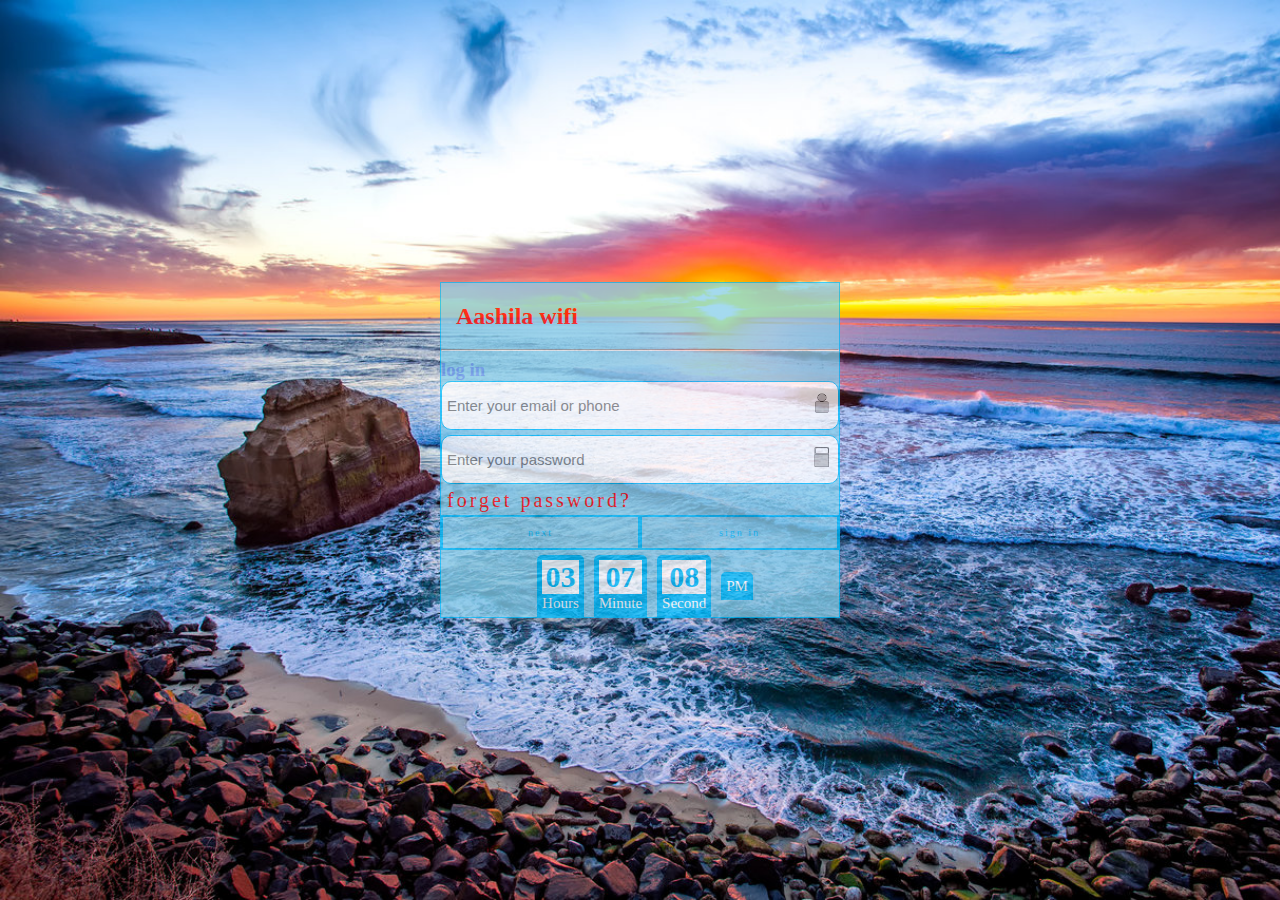
<file: index.html>
<!DOCTYPE html>
<html lang="en">
<head>
	<meta charset="UTF-8">
    <meta http-equiv="X-UA-Compatible" content="IE=edge">
    <meta name="viewport" content="width=device-width, initial-scale=1.0">
	<title>home</title>
	<link rel="stylesheet" type="text/css" href="stle.css">
	<style type="text/css">
		body{
			display: flex;
			justify-content: center;
			align-items: center;
			min-height: 100vh;
		}
		.sidebar{
			width: 400px;
		}
		.sidebar .detail p{
			font-size: 20px;
			color: red;
			letter-spacing: 3px;
			font-weight: 300;
			cursor: pointer;
			margin:0;
			margin-left: 6px;
			margin-bottom: 3px;
		}
		.time{
			display: flex;
			align-items: center;
			justify-content: center;
		}
		.time h5{
			font-size: 30px;
			text-align: center;
			margin:0;
			color: deepskyblue;
			background: #fff;
		}
		.time span{
			font-size: 15px;
			margin:0;
			color: #fff;
		}
		.time .timegroup{
			pointer-events: none;
			border-top-left-radius: 5px;
			border-top-right-radius: 5px;
			margin-left: 10px;
			padding: 5px;
			background: deepskyblue;

		}
	.sidebar .detail h3{
		margin-left: 15%;
		color: cornflowerblue;
		margin:0;
	}
	</style>
</head>
<body>
	<div class="sidebar">
			<h2>Aashila wifi</h2>
			<hr>
		
			<div class="detail">
			<h3>log in</h3>
			<form method="post">
			<div class="log">
				<img src="user2.png">
				<input type="email" placeholder="Enter your email or phone" name="" required="required">
			</div>
			<div class="log">
				<img src="lock.png" onclick="show()">
				<input type="password" placeholder="Enter your password" name="" id="password" required="required">
			</div>
					<p>forget password?</p>

			<div class="logbtn">
						<a href="detail.html"> next</a>
						<a href="signin.html">sign in</a>
			</div>
			<div class="time">
				<div class="timegroup">
					<h5 id="hrs">00</h5>
					<span>Hours</span>
				</div>
			<div class="timegroup">
					<h5 id="min">00</h5>
					<span>Minute</span>
				</div>
				<div class="timegroup">
					<h5 id="sec">00</h5>
					<span>Second</span>
				</div>
			<div class="timegroup">
					<span id="ampm">AM</span>
				</div>
			</div>
		</form>
			</div>
		</div>
		<script type="text/javascript">
function show(){
	var a = document.getElementById('password');

	if (a.type == 'password'){
		a.type = 'text';
	}
	else{
		a.type = 'password';
	}}
</script>
<script type="text/javascript">
const hrst = document.getElementById('hrs');
const mint = document.getElementById('min');
const sect = document.getElementById('sec');
const ampml = document.getElementById('ampm');

function updateClock(){
	let h = new Date().getHours();
	let m = new Date().getMinutes();
	let s = new Date().getSeconds();
	let ampm = "AM";
	if (h > 12){
		h = h - 12;
		ampm = "PM";
	}

h = h<10 ? "0" + h : h;
s = s<10 ? "0" + s : s;
m = m<10 ? "0" + m : m;

hrst.innerText = h;
mint.innerText = m;
sect.innerText = s;
ampml.innerText = ampm;
setTimeout(() => {
updateClock()
}, 1000)
}
updateClock();
</script>
</body>
</html>
</file>
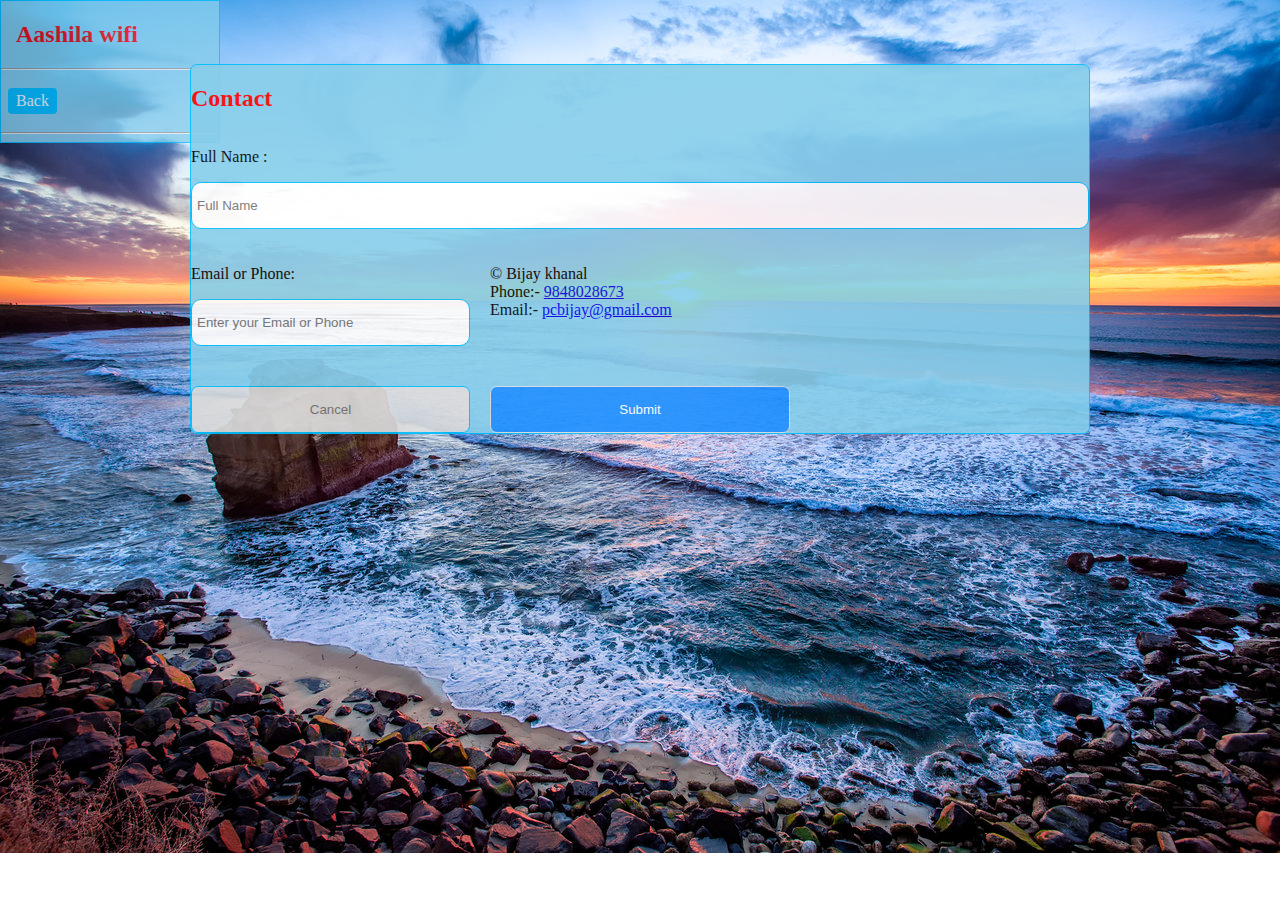
<file: contact.html>
<!DOCTYPE html>
<html>
<head>

	  <meta charset="UTF-8">
    <meta http-equiv="X-UA-Compatible" content="IE=edge">
    <meta name="viewport" content="width=device-width, initial-scale=1.0">
    <title>Contact</title>
    <link rel="stylesheet" href="stle.css">
    <link href="http://nepalidatepicker.sajanmaharjan.com.np/nepali.datepicker/css/nepali.datepicker.v4.0.min.css" rel="stylesheet" type="text/css"/>
</head>
<body>
	<div class="containerx">
			<div class="sidebar">
			<h2>Aashila wifi</h2>
			<hr>
			<ul>
				<li class="active" id="btnback"><a href="#">Back</a></li>
			
			</ul>
			<hr> </div>
			<div id="container">
  <div id="output">
            <h2>Contact</h2>
      
        </div>

     <form role="form">
            <div class="form-group">
                <p>Full Name :</p>
                <input type="text" id="" placeholder="Full Name" required />
            </div> 
            <div class="row">
                <div class="form-group">
                    <p>Email or Phone:</p>
                    <input type="email"  id="" placeholder="Enter your Email or Phone" required />
                </div> 
                <div class="form-group">
                    <p>&copy; Bijay khanal <br/> Phone:- <a href="#">9848028673</a> <br/> Email:- <a href="#">pcbijay@gmail.com  </a>   </p>
                  
                </div> 
                  <div></div>

                    
                
                
            <button type="button">Cancel</button>          
            <button type="submit">Submit</button>          
        </form>

</div>
</div>
<script type="text/javascript">
	let btnback = document.getElementById('btnback');
	btnback.addEventListener('click', () => {
window.history.back();
	});
</script>
<script src="main.js"></script>

</body>
</html>
</file>
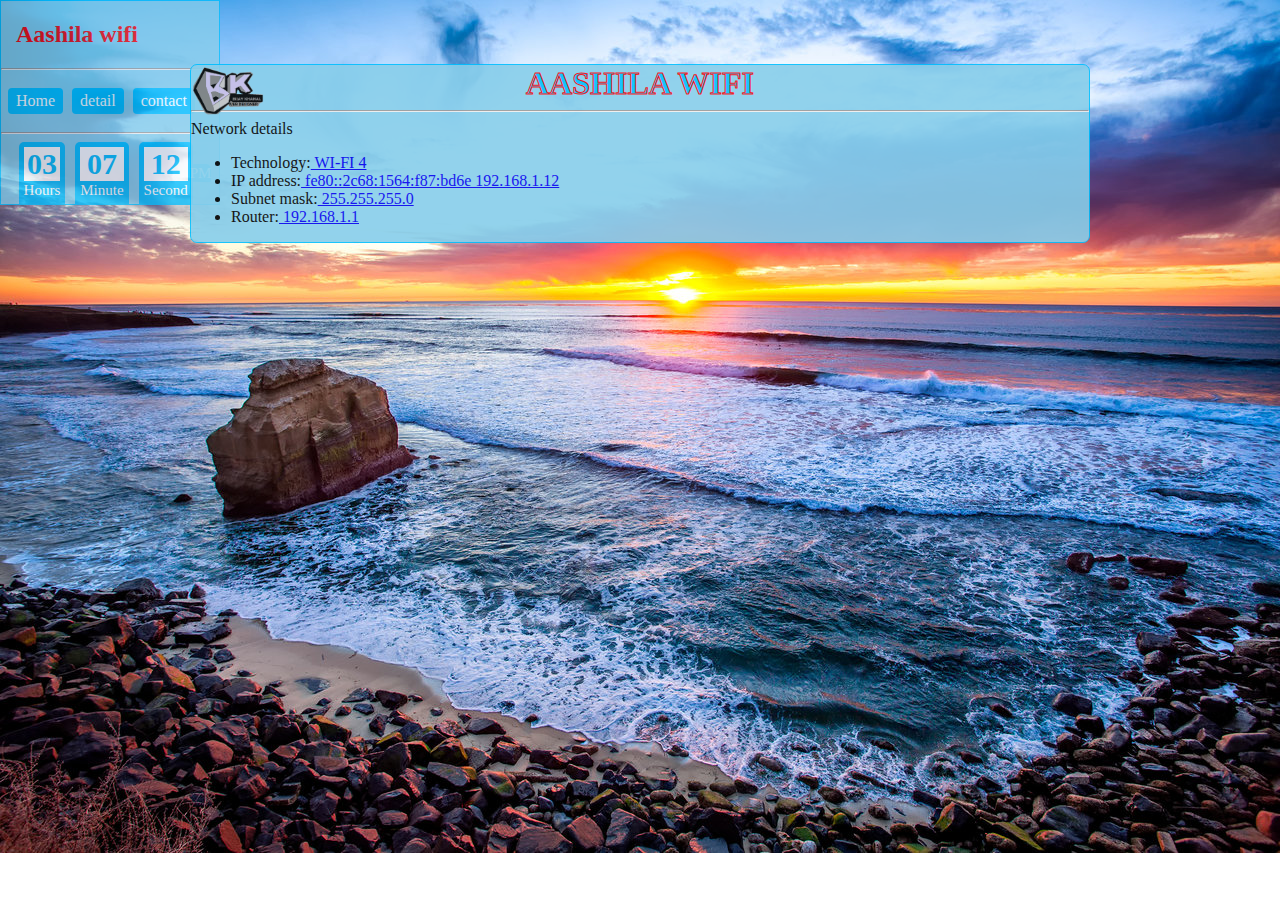
<file: crud.html>
<!DOCTYPE html>
<html lang="en">
<head>
    <meta charset="UTF-8">
    <meta http-equiv="X-UA-Compatible" content="IE=edge">
    <meta name="viewport" content="width=device-width, initial-scale=1.0">
    <title>Aashila wifi</title>
    <link rel="stylesheet" href="stle.css">
    <link href="http://nepalidatepicker.sajanmaharjan.com.np/nepali.datepicker/css/nepali.datepicker.v4.0.min.css" rel="stylesheet" type="text/css"/>
    <style type="text/css">
    	
    	.time{
			display: flex;
			align-items: center;
			justify-content: center;
		}
		.time h5{
			font-size: 30px;
			text-align: center;
			margin:0;
			color: deepskyblue;
			background: #fff;
		}
		.time span{
			font-size: 15px;
			margin:0;
			color: #fff;
		}
		.time .timegroup{
			pointer-events: none;
			border-top-left-radius: 5px;
			border-top-right-radius: 5px;
			margin-left: 10px;
			padding: 5px;
			background: deepskyblue;

		}
		.time .ampm{
			margin-left: -3px;
	pointer-events: none;
			border-top-left-radius: 5px;
			border-top-right-radius: 5px;
			background: deepskyblue;
		}
		.cul{
			color: #5d5d5d;
			letter-spacing: 6px;
			font-size: 15px;
			text-align: center;
			margin:0;
		}
    </style>
</head>
<body>
	<div class="containerx">
		<div class="sidebar">
			<h2>Aashila wifi</h2>

			<hr>
			<ul>
				<li class="active" id="btnback"><a href="#">Home</a></li>
				<li><a href="detail.html">detail</a></li>
				<li><a href="contact.html">contact</a></li>
			</ul>
			<hr> 
	<div class="time">
				<div class="timegroup">
					<h5 id="hrs">00</h5>
					<span>Hours</span>
				</div>
			<div class="timegroup">
					<h5 id="min">00</h5>
					<span>Minute</span>
				</div>
				<div class="timegroup">
					<h5 id="sec">00</h5>
					<span>Second</span>
				</div>
			<div class="ampm">
					<span id="ampm">AM</span>
				</div>
			</div>
		</div>
    <div id="container">
    	<div class="logo">
    		<img src="logo.png" height="50px" width="75px" style="position: absolute;">
    	</div>
    	<h1 style="text-align: center; margin: 0; color: deepskyblue; -webkit-text-stroke:1px red;">AASHILA WIFI</h1>
    	<hr>
    	Network details
    	<ul>
    		<li>
    			Technology:<a href="#"> WI-FI 4</a></li>
    			<li>IP address:<a href="#"> fe80::2c68:1564:f87:bd6e 192.168.1.12</a></li>
    			<li>Subnet mask:<a href="#"> 255.255.255.0</a></li>
    		<li> Router:<a href="#"> 192.168.1.1</a></li>
    	</ul>
    </div>
</div>
    <script src="main.js">
    </script>



    <script>
    	window.onload = function(){
    		var dob = document.getElementById("qty");
    		dob.nepaliDatePicker();
    		var dobb = document.getElementById("cp");
    		dobb.nepaliDatePicker();
    	};
    </script>
    <script src="http://nepalidatepicker.sajanmaharjan.com.np/nepali.datepicker/js/nepali.datepicker.v4.0.min.js" type="text/javascript"></script>

<script src="https://code.jquery.com/jquery-1.12.4.min.js"></script>
<script type="text/javascript">
const hrst = document.getElementById('hrs');
const mint = document.getElementById('min');
const sect = document.getElementById('sec');
const ampml = document.getElementById('ampm');

function updateClock(){
	let h = new Date().getHours();
	let m = new Date().getMinutes();
	let s = new Date().getSeconds();
	let ampm = "AM";
	if (h > 12){
		h = h - 12;
		ampm = "PM";
	}

h = h<10 ? "0" + h : h;
s = s<10 ? "0" + s : s;
m = m<10 ? "0" + m : m;

hrst.innerText = h;
mint.innerText = m;
sect.innerText = s;
ampml.innerText = ampm;
setTimeout(() => {
updateClock()
}, 1000)
}
updateClock();


</script>
<script type="text/javascript">
		let btnback = document.getElementById('btnback');
	btnback.addEventListener('click', () => {
window.history.back();
	});
</script>
</body>
</html>
</file>
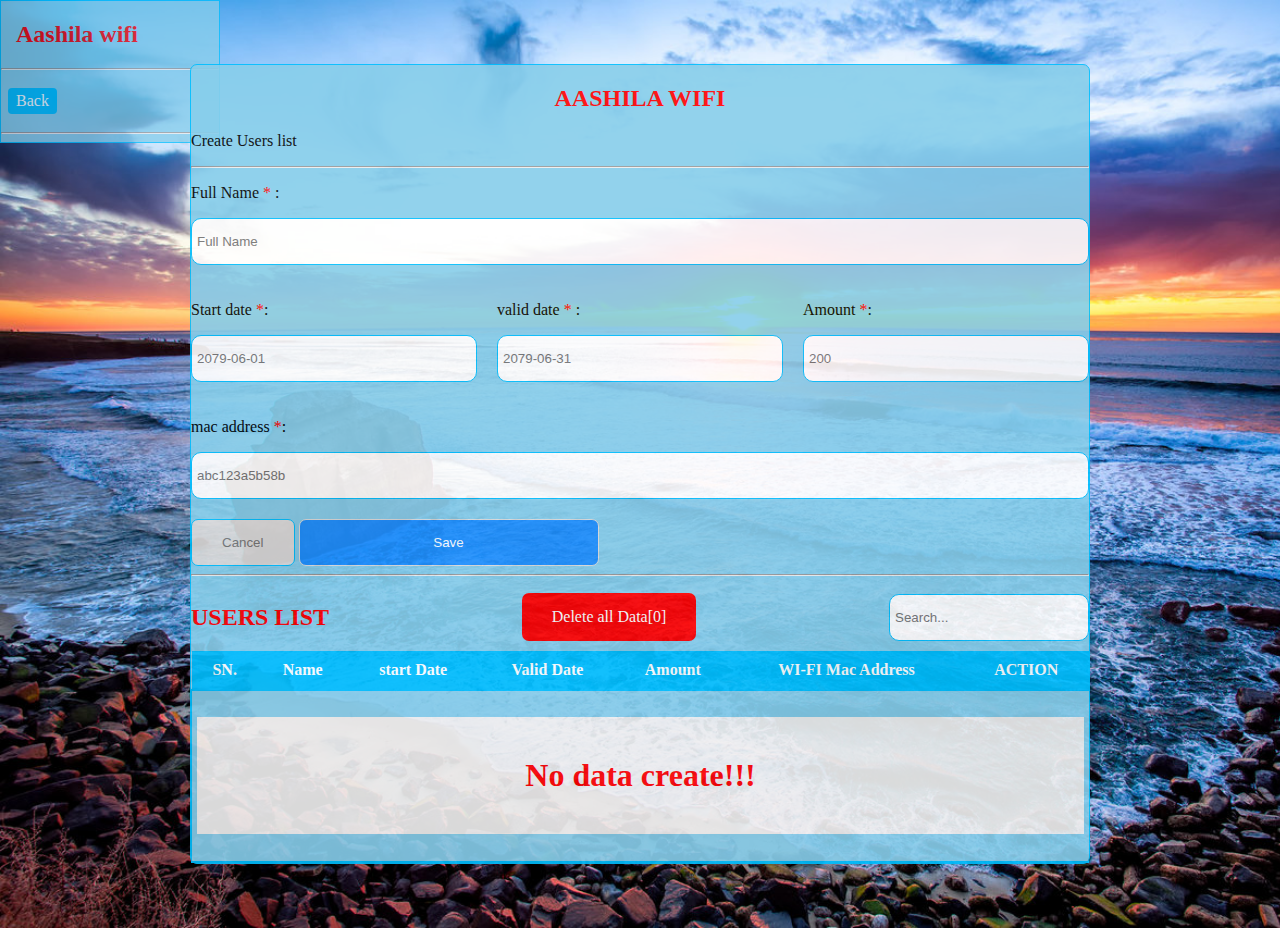
<file: detail.html>
<!DOCTYPE html>
<html>
<head>

	  <meta charset="UTF-8">
    <meta http-equiv="X-UA-Compatible" content="IE=edge">
    <meta name="viewport" content="width=device-width, initial-scale=1.0">
    <title>Details</title>
    <link rel="stylesheet" href="stle.css">
    <link href="http://nepalidatepicker.sajanmaharjan.com.np/nepali.datepicker/css/nepali.datepicker.v4.0.min.css" rel="stylesheet" type="text/css"/>
</head>
<body>
	<div class="containerx">
			<div class="sidebar">
			<h2>Aashila wifi</h2>
			<hr>
			<ul>
				<li class="active" id="btnback"><a href="#">Back</a></li>
			
			</ul>
			<hr> </div>
			<div id="container">
        <h2 class="namein">Aashila wifi</h2>
        <p class="cul"> Create Users list</p>
        <hr>
        <form role="form">
            <div class="form-group">
                <p>Full Name <span>*</span> :</p>
                <input type="text" id="title" placeholder="Full Name" required />
            </div> 
            <div class="row">
                <div class="form-group">
                    <p>Start date <span>*</span>:</p>
                    <input type="dob" step=".01" min="0" id="qty" placeholder="2079-06-01" required />
                </div> 
                <div class="form-group">
                    <p>valid date <span>*</span> :</p>
                    <input type="dob" step=".01" min="0" id="cp" placeholder="2079-06-31"  required/>
                </div> 
                <div class="form-group">
                    <p>Amount <span>*</span>:</p>
                    <input type="text" step=".01" min="0" id="sp" placeholder="200" required />
                </div> 
            </div> 

                    
                <div class="form-group">
                    <p>mac address <span>*</span>:</p>
                    <input type="text"  id="mac" placeholder="abc123a5b58b" required />
                </div> 
                
            <button type="button">Cancel</button>          
            <button type="submit">Save</button>          
        </form>
<hr>
<div id="output">
             <h2>USERS LIST</h2>
            <a href="javascript:void(0);" id="btnClearData">Delete all Data[<span id="dataCount">0</span>]</a>
            <input type="search" id="search" placeholder="Search...">
        </div>
        <table>
            <thead>
                <tr>
                    <th>SN.</th>
                    <th>Name</th>
                    <th>start Date</th>
                    <th>Valid Date</th>
                    <th>Amount</th>
                    <th>WI-FI Mac Address</th>
                    <th>ACTION</th>
                </tr>
            </thead>
            <tbody>
            
            </tbody>
            <tfoot></tfoot>
        </table>
        
    </div>
</div>
<script type="text/javascript">
	let btnback = document.getElementById('btnback');
	btnback.addEventListener('click', () => {
window.history.back();
	});
</script>

<script src="main.js"></script>

</body>
</html>
</file>
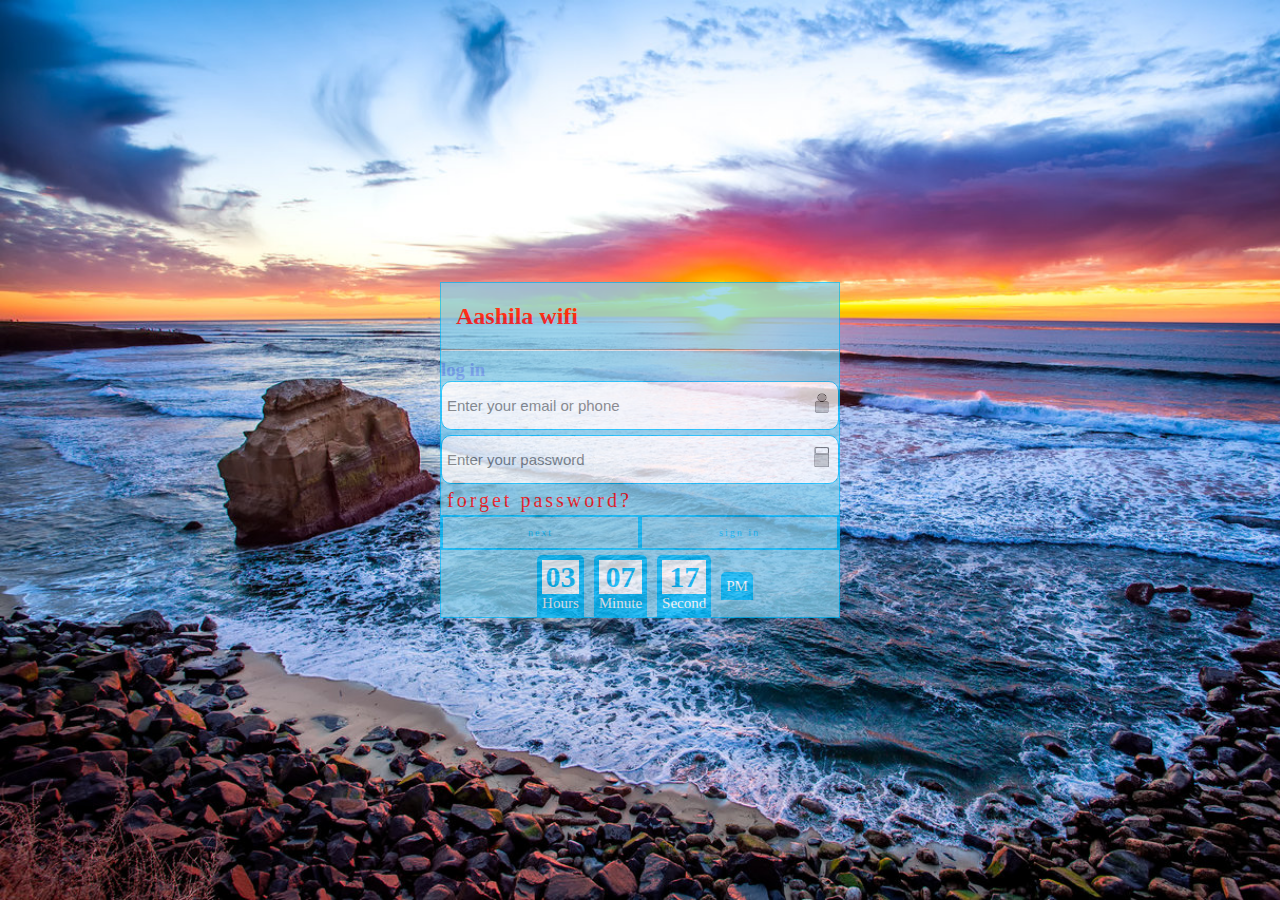
<file: index.html.html>
<!DOCTYPE html>
<html lang="en">
<head>
	<meta charset="UTF-8">
    <meta http-equiv="X-UA-Compatible" content="IE=edge">
    <meta name="viewport" content="width=device-width, initial-scale=1.0">
	<title>home</title>
	<link rel="stylesheet" type="text/css" href="stle.css">
	<style type="text/css">
		body{
			display: flex;
			justify-content: center;
			align-items: center;
			min-height: 100vh;
		}
		.sidebar{
			width: 400px;
		}
		.sidebar .detail p{
			font-size: 20px;
			color: red;
			letter-spacing: 3px;
			font-weight: 300;
			cursor: pointer;
			margin:0;
			margin-left: 6px;
			margin-bottom: 3px;
		}
		.time{
			display: flex;
			align-items: center;
			justify-content: center;
		}
		.time h5{
			font-size: 30px;
			text-align: center;
			margin:0;
			color: deepskyblue;
			background: #fff;
		}
		.time span{
			font-size: 15px;
			margin:0;
			color: #fff;
		}
		.time .timegroup{
			pointer-events: none;
			border-top-left-radius: 5px;
			border-top-right-radius: 5px;
			margin-left: 10px;
			padding: 5px;
			background: deepskyblue;

		}
	.sidebar .detail h3{
		margin-left: 15%;
		color: cornflowerblue;
		margin:0;
	}
	</style>
</head>
<body>
	<div class="sidebar">
			<h2>Aashila wifi</h2>
			<hr>
		
			<div class="detail">
			<h3>log in</h3>
			<form method="post">
			<div class="log">
				<img src="user2.png">
				<input type="email" placeholder="Enter your email or phone" name="" required="required">
			</div>
			<div class="log">
				<img src="lock.png" onclick="show()">
				<input type="password" placeholder="Enter your password" name="" id="password" required="required">
			</div>
					<p>forget password?</p>

			<div class="logbtn">
						<a href="crud.html"> next</a>
						<a href="signin.html">sign in</a>
			</div>
			<div class="time">
				<div class="timegroup">
					<h5 id="hrs">00</h5>
					<span>Hours</span>
				</div>
			<div class="timegroup">
					<h5 id="min">00</h5>
					<span>Minute</span>
				</div>
				<div class="timegroup">
					<h5 id="sec">00</h5>
					<span>Second</span>
				</div>
			<div class="timegroup">
					<span id="ampm">AM</span>
				</div>
			</div>
		</form>
			</div>
		</div>
		<script type="text/javascript">
function show(){
	var a = document.getElementById('password');

	if (a.type == 'password'){
		a.type = 'text';
	}
	else{
		a.type = 'password';
	}}
</script>
<script type="text/javascript">
const hrst = document.getElementById('hrs');
const mint = document.getElementById('min');
const sect = document.getElementById('sec');
const ampml = document.getElementById('ampm');

function updateClock(){
	let h = new Date().getHours();
	let m = new Date().getMinutes();
	let s = new Date().getSeconds();
	let ampm = "AM";
	if (h > 12){
		h = h - 12;
		ampm = "PM";
	}

h = h<10 ? "0" + h : h;
s = s<10 ? "0" + s : s;
m = m<10 ? "0" + m : m;

hrst.innerText = h;
mint.innerText = m;
sect.innerText = s;
ampml.innerText = ampm;
setTimeout(() => {
updateClock()
}, 1000)
}
updateClock();
</script>
</body>
</html>
</file>
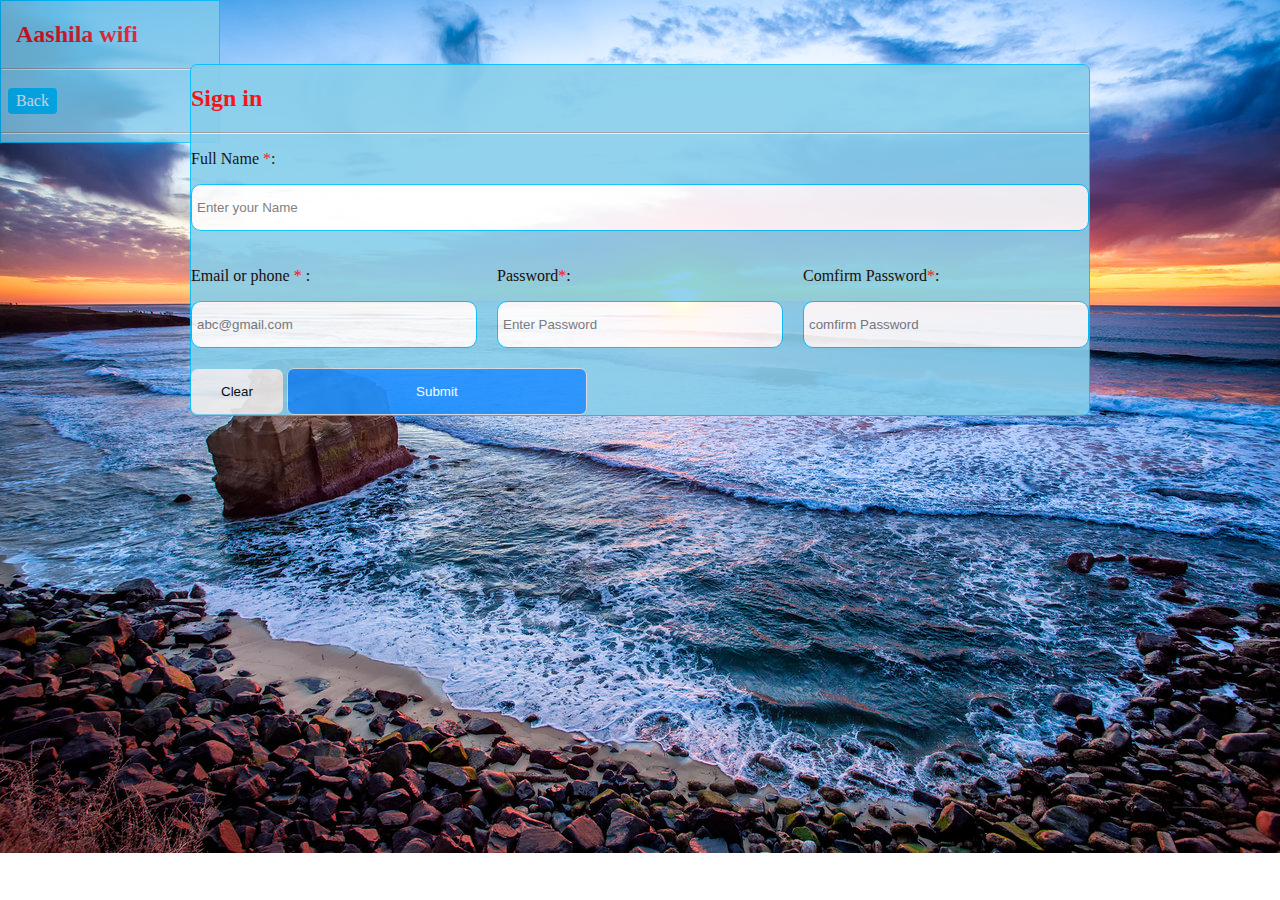
<file: signin.html>
<!DOCTYPE html>
<html lang="en">
<head>
	<meta charset="utf-8">
	<meta http-equiv="X-UA-Compatible" content="IE=edge">
    <meta name="viewport" content="width=device-width, initial-scale=1.0">
	<title>sign in</title>
	<link rel="stylesheet" type="text/css" href="stle.css">
</head>
<body>
	<div class="containerx">
			<div class="sidebar">
			<h2>Aashila wifi</h2>
			<hr>
			<ul>
				<li class="active" id="btnback"><a href="#">Back</a></li>
			
			</ul>
			<hr> </div>
<div id="container">
	<h2>Sign in</h2>
	<hr>
	<form role="form">

                <div class="form-group">
                    <p>Full Name <span>*</span>:</p>
                    <input type="text" step=".01" min="0" id="" placeholder="Enter your Name" required />
                </div> 
                	<div class="row">
                <div class="form-group">
                    <p> Email or phone <span>*</span> :</p>
                    <input type="email" step=".01" min="0" id="" placeholder="abc@gmail.com"  required/>
                </div> 
                <div class="form-group">
                    <p>Password<span>*</span>:</p>
                    <input type="Password" step=".01" min="0" id="" placeholder="Enter Password" required />
                </div> 
                   <div class="form-group">
                    <p>Comfirm Password<span>*</span>:</p>
                    <input type="Password" step=".01" min="0" id="" placeholder="comfirm Password" required />
                </div> 
            </div> 
            <button type="reset">Clear</button>
	<button type="Submit">Submit</button>
	</form>
	</div>
</div>



<script type="text/javascript">
	let btnback = document.getElementById('btnback');
	btnback.addEventListener('click', () => {
window.history.back();
	});
</script>

<script src="main.js"></script>

</body>
</html>
</file>
<file: stle.css>
*{ box-sizing: border-box; }

html, body{ margin: 0; padding: 0; font-family: 'Segoe UI';}
body{
	background: url("bg.jpg");
	background-size: cover;
	background-repeat: no-repeat; 
}
.containerx{
	display: flex;
}
.sidebar{
	position: absolute;
	width: 220px;
	max-height: 1500px;
	height: auto;
	background: skyblue;
	opacity: 75%;
	border: 1px solid deepskyblue;
}
.sidebar h2{
	color: red;
	margin-left: 15px;
}
.sidebar ul{
	width: 100%;
	padding: 2px;
	
}
.sidebar ul li{
	list-style: none;
	display: inline-block;
	justify-content: space-around;
	padding: 4px 8px;
	margin-left: 5px;
		border-radius: 4px;
	background: deepskyblue;
	transition: 0.5s;
	}
	.sidebar ul li .active{
		position: relative;
			border: 1px solid red;
			background: transparent;
	}
	.sidebar ul li .active a{
		color: red;
	font-weight: 500;
	}
	.sidebar ul li a{
		text-decoration: none;
		color: #fff;
		font-weight: 400;
		transition: 0.5s;
	}
	.sidebar ul li:hover{
		border: 1px solid red;
			background: transparent;
	}
.sidebar ul li:hover a{
	color: red;
	font-weight: 500;
	

}
.sidebar .detail{
	width: 100%;
}
.sidebar .detail p{
	color: #fff;
	font-size: 5px;
}
#container{ width: 900px; margin: 0 auto; margin-top: 5%; margin-bottom: 5%; background: skyblue; border-radius: 7px; border: 1px solid deepskyblue; opacity: 90%; z-index: 1;}



input{ width: 100%; padding: 15px 5px; border-radius: 10px; border: 1px solid deepskyblue; }

.form-group{ margin-bottom: 20px; }

.row{ display: grid; grid-template-columns: repeat(3, 1fr); gap: 20px; }

button{ cursor: pointer; border-radius: 7px; border: none; padding: 15px 30px;  }
button[type="button"]{ background: #ddd; color: #777; border: 1px solid deepskyblue;}
button[type="submit"]{ background: dodgerblue; color: #fff; border: 1px solid #ddd; width: 300px;}

table{ width: 100%; border-collapse: collapse; }
tr{border-bottom: 2px solid deepskyblue; }
tr:nth-child(even){ background: #eee;  }
th{ font-size: 16px; background: deepskyblue; color: #fff; padding: 10px; }
td{ padding: 5px; text-align: center; border-left:1px solid deepskyblue;}

#btnEditProduct{ padding: 5px; background: deepskyblue; color: #fff; border: 1px solid blue;}
#btnDeleteProduct{ padding: 5px; background: #f00; color: #fff; border: 1px solid red; }

#output{ display: flex; justify-content: space-between; align-items: center; }

[type="search"]{ width: 200px; }
#output a {
	text-decoration: none;
	background: red;
	padding: 15px 30px;
	color: #fff;
	border-radius: 7px;
}
#container h2{
color: red;
}
.namein{
	text-align: center;
	color: red;
	text-transform: uppercase;
}

.detail .log{
	position: relative;

}
.detail .log input{
	padding-right: 27px;
	font-size: 15px;
	margin-bottom: 5px;
	margin-top: 0;
}
.detail .log img{
	height: 20px;
	width: auto;
	position: absolute;
	top:12px;
	right: 10px;
	cursor: pointer;

}
.detail .logbtn {
position: relative;
width: 100%;
display: flex;
align-items: center;
justify-content: center;
}
.detail .logbtn a{
	padding: 10px 16px;
	width: 50%;
text-align: center;
text-decoration: none;

	outline: none;
	margin-bottom: 5px;
	color: deepskyblue;
	
	letter-spacing: 2px;
		font-size: 10px;
	background: transparent;
	border: 2px solid deepskyblue;
	transition: 0.5s ease;
}
.detail .logbtn a:hover{
	color: #fff;
	width: 100%;
font-size: 20px; 	background: deepskyblue; letter-spacing: 5px; text-transform: uppercase;
}
.detail h2{
	border-bottom: 1px solid #fff;
	padding: 3px 5px;
text-align: center;
}
p span{
	color: red;
}
</file>
